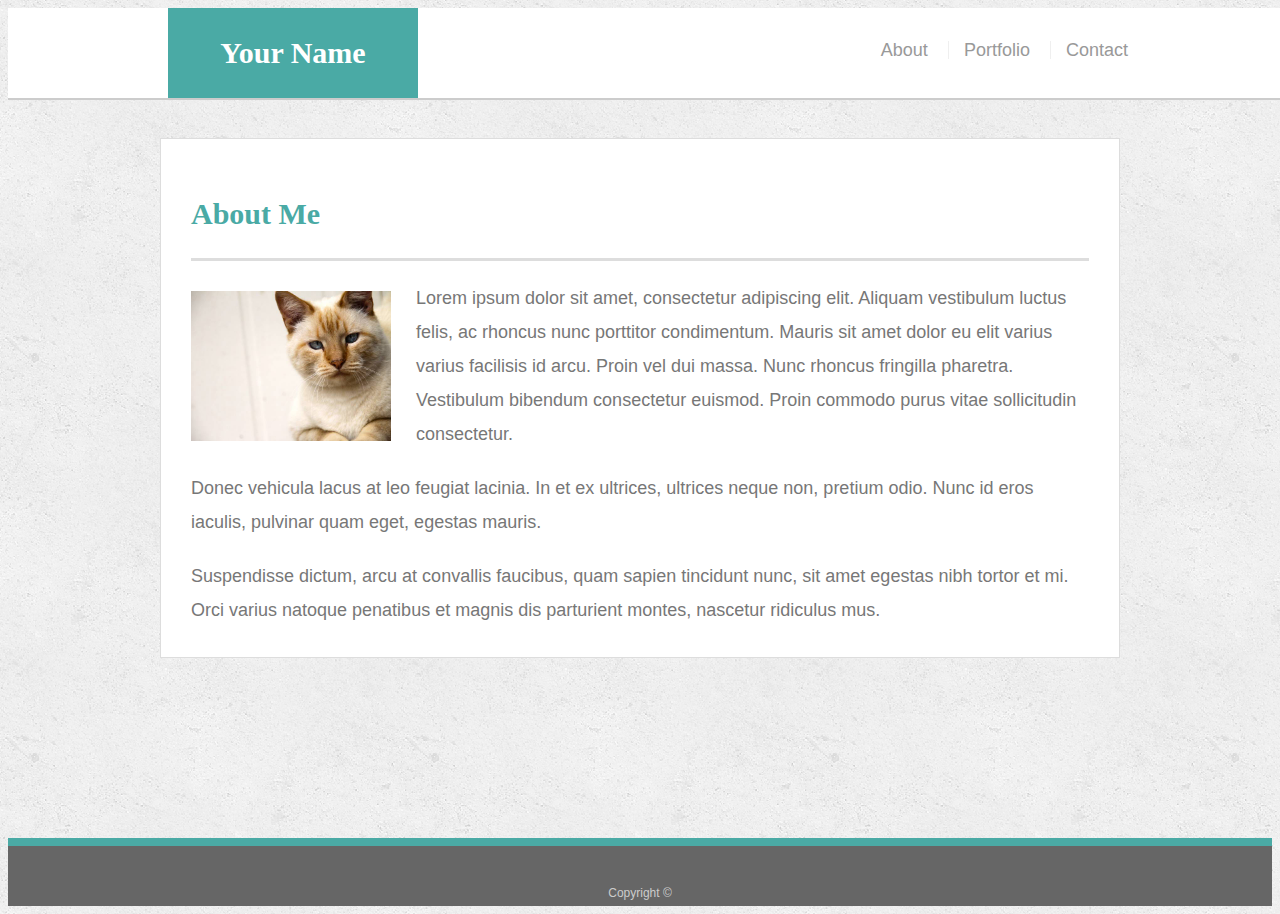
<file: index.html>
<!doctype html>
<html lang="en-us">

<head>
  <meta charset="UTF-8">
  <title>About | Your Name</title>
  <link rel="stylesheet" type="text/css" href="assets/css/style.css">
</head>

<body>

  <header id="masthead">
    <div class="container">
      <a href="index.html" id="logo">Your Name</a>
      <nav>
        <a href="index.html">About</a>
        <a href="portfolio.html">Portfolio</a>
        <a href="contact.html">Contact</a>
      </nav>
    </div>
  </header>

  <div id="main-container" class="container">
    <section class="main-section">
      <h1>About Me</h1>

      <img src="assets/images/cat.jpg" class="auth-image" alt="Your Name">

      <p>Lorem ipsum dolor sit amet, consectetur adipiscing elit. Aliquam vestibulum luctus felis, ac rhoncus nunc porttitor condimentum. Mauris sit amet dolor eu elit varius varius facilisis id arcu. Proin vel dui massa. Nunc rhoncus fringilla pharetra. Vestibulum bibendum consectetur euismod. Proin commodo purus vitae sollicitudin consectetur.</p>

      <p>Donec vehicula lacus at leo feugiat lacinia. In et ex ultrices, ultrices neque non, pretium odio. Nunc id eros iaculis, pulvinar quam eget, egestas mauris.</p>

      <p>Suspendisse dictum, arcu at convallis faucibus, quam sapien tincidunt nunc, sit amet egestas nibh tortor et mi. Orci varius natoque penatibus et magnis dis parturient montes, nascetur ridiculus mus.</p>

    </section>

  </div>

  <footer>
    <div class="container">
      Copyright &copy; 
    </div>
  </footer>
</body>

</html>
</file>
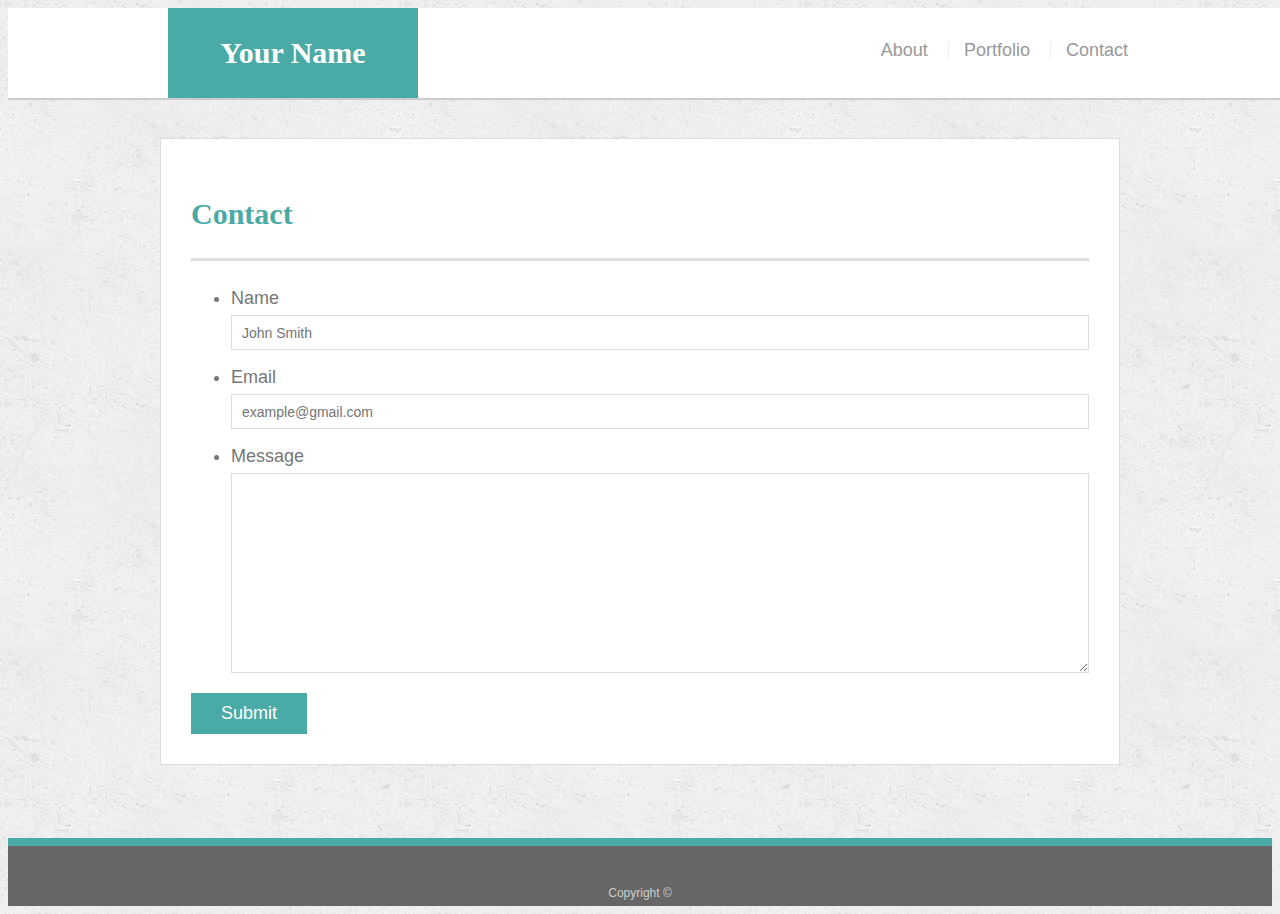
<file: contact.html>
<!doctype html>
<html lang="en-us">

<head>
  <meta charset="UTF-8">
  <title>Contact | Your Name</title>
  <link rel="stylesheet" type="text/css" href="assets/css/style.css">
</head>

<body>

  <header id="masthead">
    <div class="container">
      <a href="index.html" id="logo">Your Name</a>
      <nav>
        <a href="index.html">About</a>
        <a href="portfolio.html">Portfolio</a>
        <a href="contact.html">Contact</a>
      </nav>
    </div>
  </header>

  <div id="main-container" class="container">
    <section class="main-section">
      <h1>Contact</h1>

      <form id="contact-form">
        <ul>
          <li>
            <label for="name">Name</label>
            <input type="text" id="name" name="name" placeholder="John Smith" required="required">
          </li>
          <li>
            <label for="email">Email</label>
            <input type="email" id="email" name="email" placeholder="example@gmail.com" required="required">
          </li>
          <li>
            <label for="message">Message</label>
            <textarea id="message" name="message" required="required"></textarea>
          </li>
        </ul>
        <input type="submit">
      </form>

    </section>

  </div>

  <footer>
    <div class="container">
      Copyright &copy; 
    </div>
  </footer>
</body>

</html>
</file>
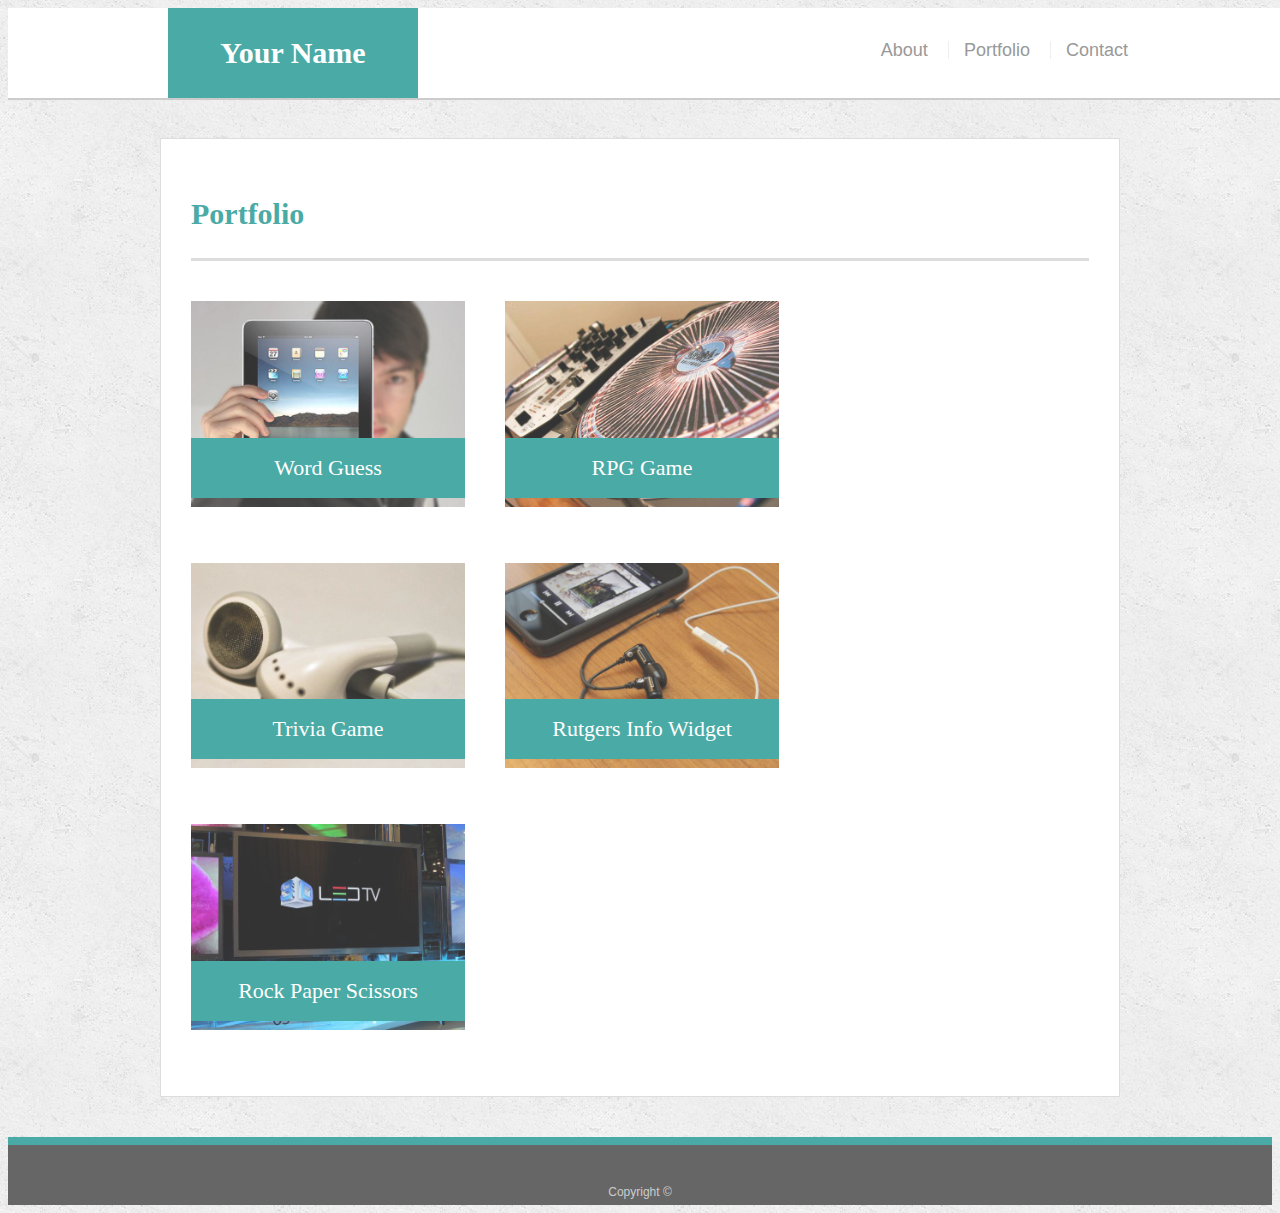
<file: portfolio.html>
<!doctype html>
<html lang="en-us">

<head>
  <meta charset="UTF-8">
  <title>Portfolio | Your Name</title>
  <link rel="stylesheet" type="text/css" href="assets/css/style.css">
</head>

<body>

  <header id="masthead">
    <div class="container">
      <a href="index.html" id="logo">Your Name</a>
      <nav>
        <a href="index.html">About</a>
        <a href="portfolio.html">Portfolio</a>
        <a href="contact.html">Contact</a>
      </nav>
    </div>
  </header>

  <div id="main-container" class="container">
    <section class="main-section">
      <h1>Portfolio</h1>

      <div class="work">
        <img src="assets/images/technics-q-c-640-480-1.jpg" alt="Word Guess">

        <h3>Word Guess</h3>
      </div>
      <div class="work">
        <img src="assets/images/technics-q-c-640-480-2.jpg" alt="RPG Game">

        <h3>RPG Game</h3>
      </div>
      <div class="work">
        <img src="assets/images/technics-q-c-640-480-5.jpg" alt="Trivia Game">

        <h3>Trivia Game</h3>
      </div>
      <div class="work">
        <img src="assets/images/technics-q-c-640-480-7.jpg" alt="Rutgers Info Widget">

        <h3>Rutgers Info Widget</h3>
      </div>
      <div class="work">
        <img src="assets/images/technics-q-c-640-480-9.jpg" alt="Rock Paper Scissors">

        <h3>Rock Paper Scissors</h3>
      </div>

    </section>

  </div>

  <footer>
    <div class="container">
      Copyright &copy;
    </div>
  </footer>
</body>

</html>
</file>
<file: assets/css/style.css>
body {
  font-family: Arial, "Helvetica Neue", Helvetica, sans-serif;
  font-size: 18px;
  line-height: 34px;
  color: #777777;
  background: url("../images/concrete_seamless.png");
}

* {
  box-sizing: border-box;
}

/* general */

.container {
  width: 100%;
  max-width: 960px;
  margin: 0 auto;
  clear: both;
}

h1,
h2,
h3,
p {
  margin-bottom: 20px;
}

p:last-child {
  margin-bottom: 0;
}

h1,
h2,
h3 {
  font-family: Georgia, Times, "Times New Roman", serif;
  font-weight: 700;
  color: #4aaaa5;
}

h1 {
  padding-bottom: 20px;
  font-size: 30px;
  line-height: 49px;
  border-bottom: 3px solid #dddddd;
}

h2,
h3 {
  font-size: 22px;
}

/* header */

#masthead {
  position: fixed;
  z-index: 99;
  width: 100%;
  margin: 0 0 30px;
  overflow: auto;
  color: #ffffff;
  background: #ffffff;
  border-bottom: 2px solid #cccccc;
}

#logo {
  float: left;
  width: 250px;
  height: 90px;
  font-family: Georgia, Times, "Times New Roman", serif;
  font-size: 30px;
  font-weight: 700;
  line-height: 90px;
  color: #ffffff;
  text-align: center;
  text-decoration: none;
  background: #4aaaa5;
}

nav {
  float: right;
  margin-top: 25px;
}

nav a {
  display: inline-block;
  padding-left: 15px;
  margin-left: 15px;
  line-height: 18px;
  color: #999;
  text-decoration: none;
  border-left: 1px solid #efefef;
}

nav a:first-child {
  border-left: 0 none;
}

/* footer */

footer {
  padding: 30px 0;
  clear: both;
  font-size: 12px;
  color: #ffffff;
  color: #cccccc;
  text-align: center;
  background: #666666;
  border-top: 8px solid #4aaaa5;
  height: 50px;
}

h3, h2 {
  padding-bottom: 20px;
  margin-bottom: 15px;
  line-height: 22px;
  border-bottom: 2px solid #eeeeee;
}

/* main */

#main-container {
  padding-top: 130px;
  min-height: calc(100vh - 70px);
}

.main-section {
  float: left;
  width: 100%;
  max-width: 960px;
  padding: 30px;
  margin: 0 0 40px;
  background: #ffffff;
  border: 1px solid #dddddd;
}

/* portfolio page */

.work {
  position: relative;
  float: left;
  width: 274px;
  margin: 20px 0 25px;
  overflow: auto;
}

.work:nth-child(even) {
  margin-right: 40px;
}

.work img {
  width: 100%;
  border: 0 none;
  opacity: 0.8;
}

.work h3 {
  position: absolute;
  bottom: 20px;
  width: 100%;
  padding: 15px;
  margin-bottom: 0;
  font-weight: 300;
  line-height: 30px;
  color: #ffffff;
  text-align: center;
  background: #4aaaa5;
  border-bottom: 0;
}

.auth-image {
  float: left;
  width: 200px;
  height: auto;
  margin-top: 10px;
  margin-right: 25px;
}

/* contact page */

#contact-form ul {
  margin-bottom: 20px;
}

#contact-form li {
  margin-bottom: 10px;
}

label,
input[type=text],
input[type=email],
textarea {
  display: block;
  width: 100%;
}

input[type=text],
input[type=email],
textarea {
  height: 35px;
  padding: 0 10px;
  font-size: 14px;
  border: 1px solid #dddddd;
}

textarea {
  height: 200px;
}

input[type=submit] {
  padding: 10px 30px;
  font-size: 18px;
  color: #ffffff;
  cursor: pointer;
  background: #4aaaa5;
  border: 0 none;
}
</file>
